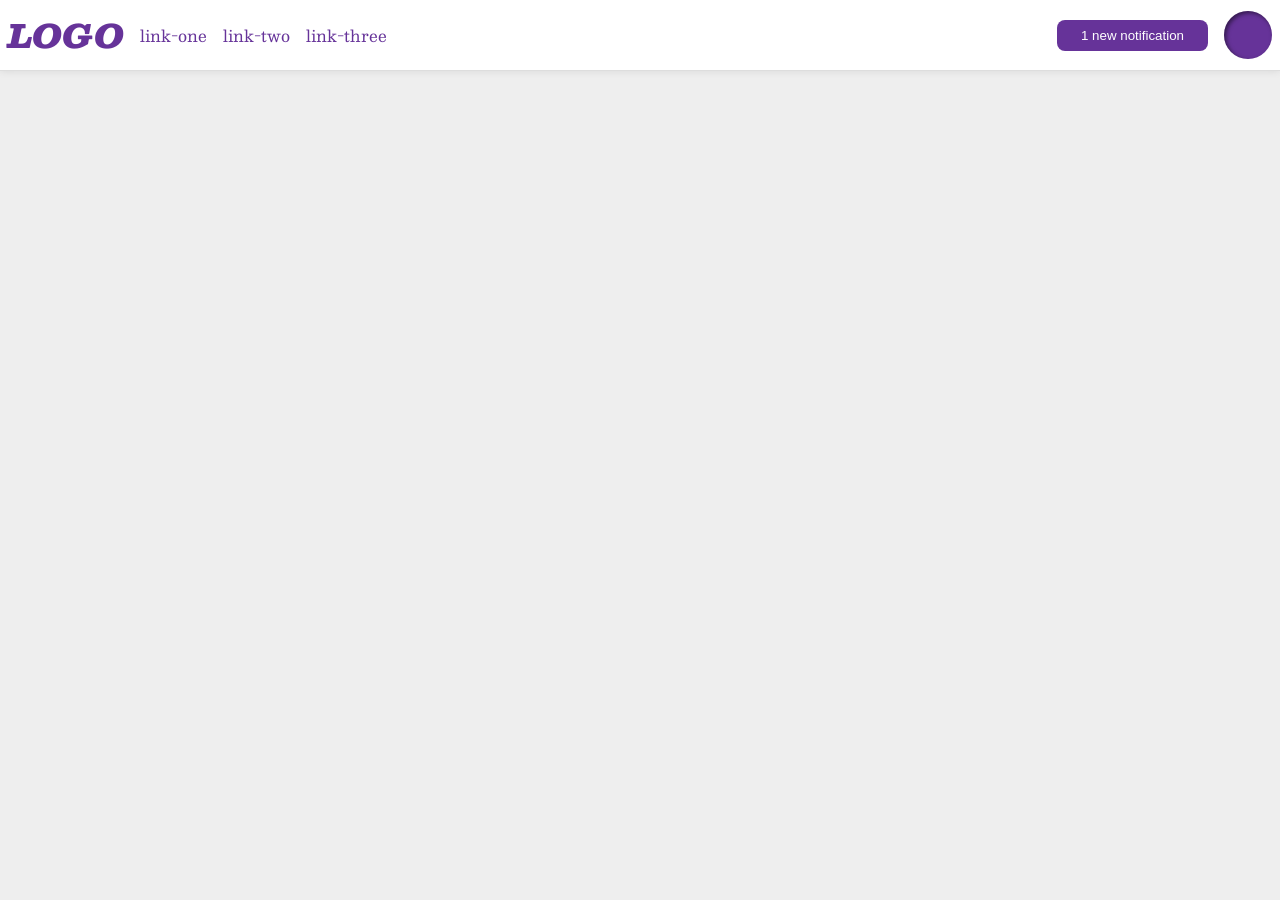
<file: foundations/flex/03-flex-header-2/index.html>
<!DOCTYPE html>
<html lang="en">
  <head>
    <meta charset="UTF-8">
    <meta http-equiv="X-UA-Compatible" content="IE=edge">
    <meta name="viewport" content="width=device-width, initial-scale=1.0">
    <title>Flex Header 2</title>
    <link rel="stylesheet" href="style.css">
  </head>
  <body>
    <div class="header">
      <div class="elements-right">
        <div class="logo">
          LOGO
        </div>
        <ul class="links">
          <li><a href="https://google.com">link-one</a></li>
          <li><a href="https://google.com">link-two</a></li>
          <li><a href="https://google.com">link-three</a></li>
        </ul>
      </div>
      <div class="elements-left">
        <button class="notifications">
          1 new notification
        </button>
        <div class="profile-image"></div>
      </div>
    </div>
  </body>
</html>
</file>
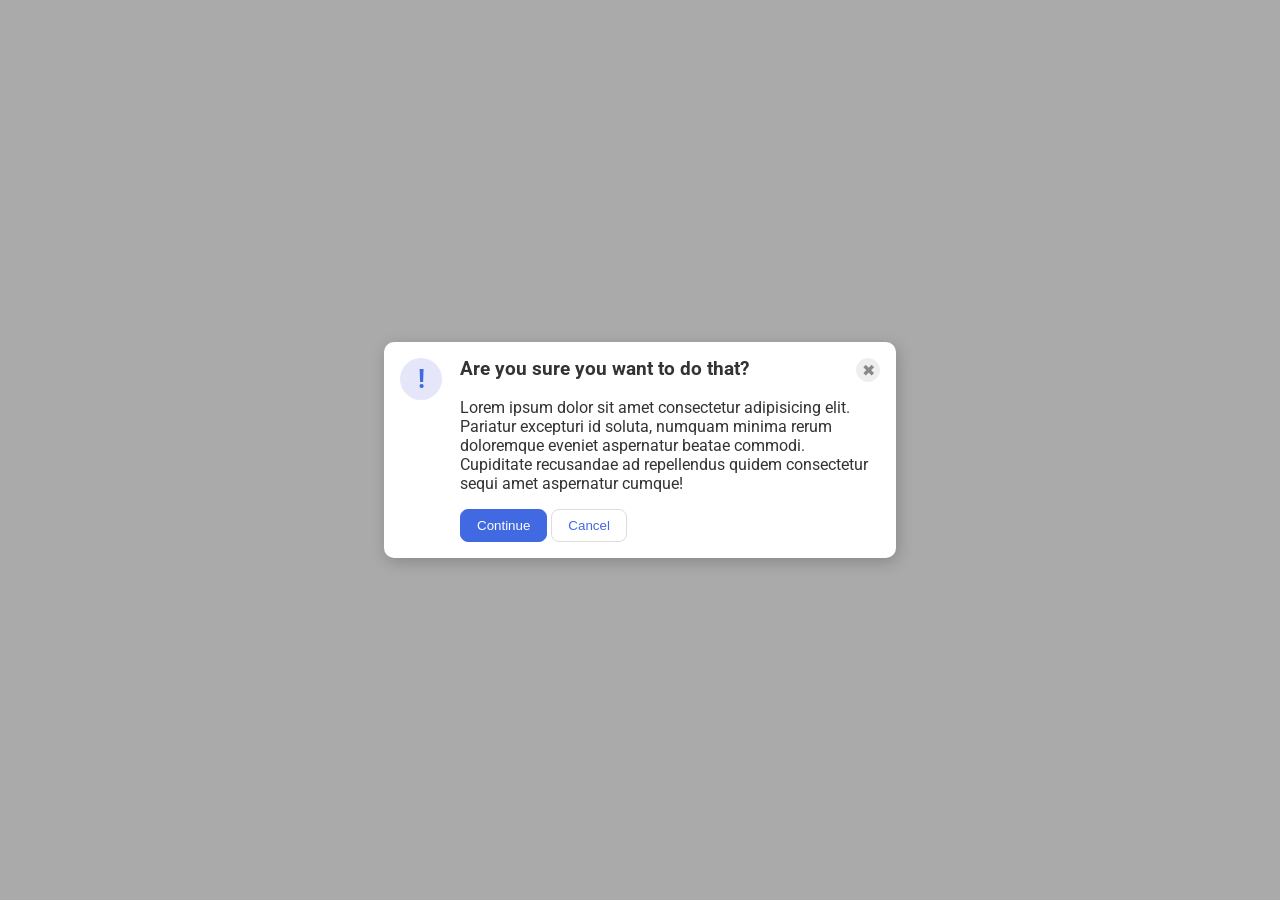
<file: foundations/flex/05-flex-modal/index.html>
<!DOCTYPE html>
<html lang="en">
  <head>
    <meta charset="UTF-8">
    <meta http-equiv="X-UA-Compatible" content="IE=edge">
    <meta name="viewport" content="width=device-width, initial-scale=1.0">
    <link rel="stylesheet" href="style.css">
    <title>Modal</title>
  </head>
  <body>
    <div class="modal">

      <div class="icon">!</div>

      <div class="main">
        <div class="top">
          <div class="header"><h3><strong>Are you sure you want to do that?</strong></h3></div>
          <button class="close-button">✖</button>
        </div>

        <div class="text">Lorem ipsum dolor sit amet consectetur adipisicing elit. Pariatur excepturi id soluta, numquam minima rerum doloremque eveniet aspernatur beatae commodi. Cupiditate recusandae ad repellendus quidem consectetur sequi amet aspernatur cumque!</div>
        
        <div class="btns">
          <button class="continue">Continue</button>
          <button class="cancel">Cancel</button>
        </div>  
      </div>
    </div>
  </body>
</html>
</file>
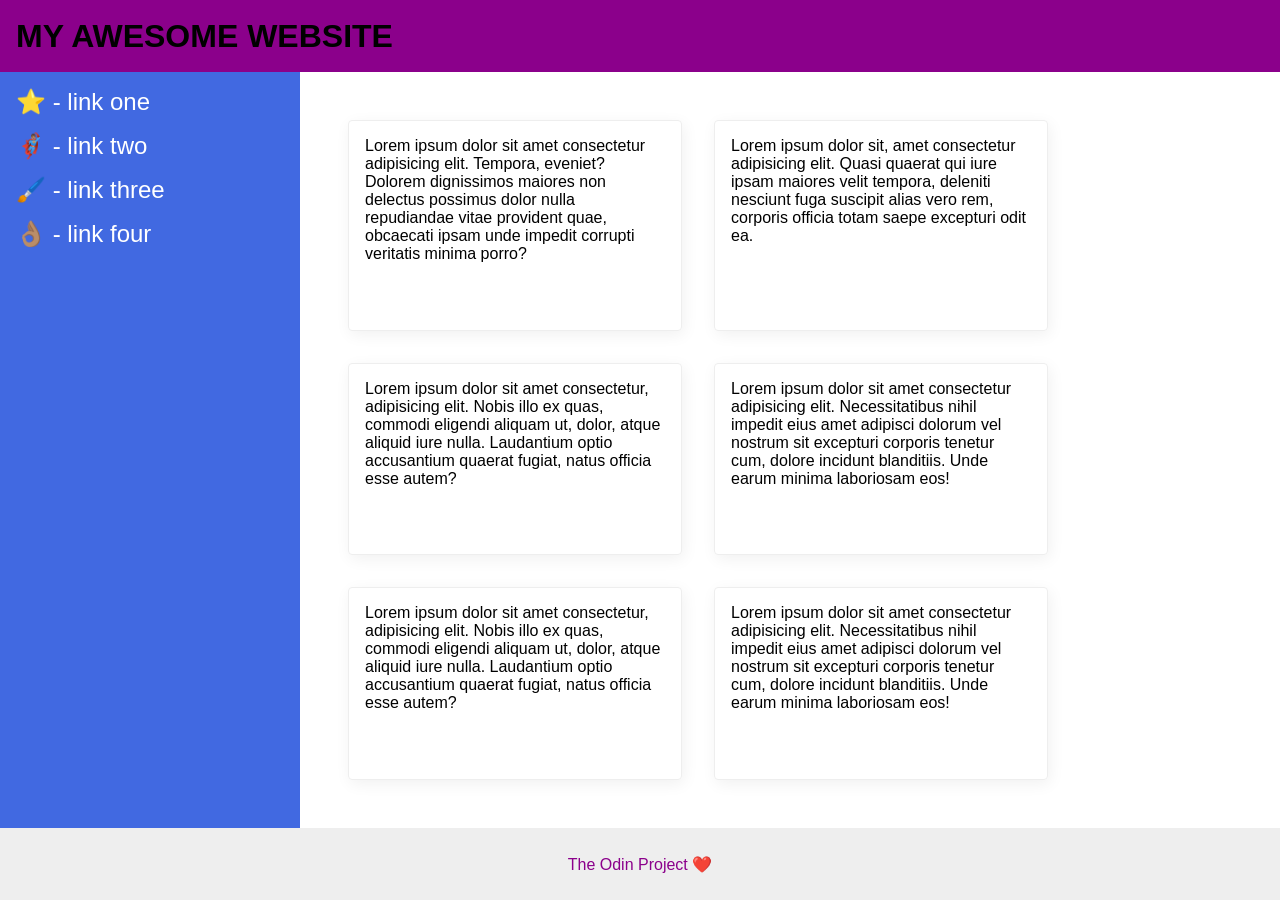
<file: foundations/flex/07-flex-layout-2/index.html>
<!DOCTYPE html>
<html lang="en">
  <head>
    <meta charset="UTF-8">
    <meta http-equiv="X-UA-Compatible" content="IE=edge">
    <meta name="viewport" content="width=device-width, initial-scale=1.0">
    <title>The Holy Grail</title>
    <link rel="stylesheet" href="style.css">
  </head>
  <body>

    <div class="header">
      MY AWESOME WEBSITE
    </div>
    
    <div class="main-content">
      <div class="sidebar">
        <ul>
          <li><a href="#">⭐ - link one</a></li>
          <li><a href="#">🦸🏽‍♂️ - link two</a></li>
          <li><a href="#">🖌️ - link three</a></li>
          <li><a href="#">👌🏽 - link four</a></li>
        </ul>
      </div>

      <div class="cards">
        <div class="card">Lorem ipsum dolor sit amet consectetur adipisicing elit. Tempora, eveniet? Dolorem dignissimos maiores non delectus possimus dolor nulla repudiandae vitae provident quae, obcaecati ipsam unde impedit corrupti veritatis minima porro?</div>
        <div class="card">Lorem ipsum dolor sit, amet consectetur adipisicing elit. Quasi quaerat qui iure ipsam maiores velit tempora, deleniti nesciunt fuga suscipit alias vero rem, corporis officia totam saepe excepturi odit ea.</div>
        <div class="card">Lorem ipsum dolor sit amet consectetur, adipisicing elit. Nobis illo ex quas, commodi eligendi aliquam ut, dolor, atque aliquid iure nulla. Laudantium optio accusantium quaerat fugiat, natus officia esse autem?</div>
        <div class="card">Lorem ipsum dolor sit amet consectetur adipisicing elit. Necessitatibus nihil impedit eius amet adipisci dolorum vel nostrum sit excepturi corporis tenetur cum, dolore incidunt blanditiis. Unde earum minima laboriosam eos!</div>
        <div class="card">Lorem ipsum dolor sit amet consectetur, adipisicing elit. Nobis illo ex quas, commodi eligendi aliquam ut, dolor, atque aliquid iure nulla. Laudantium optio accusantium quaerat fugiat, natus officia esse autem?</div>
        <div class="card">Lorem ipsum dolor sit amet consectetur adipisicing elit. Necessitatibus nihil impedit eius amet adipisci dolorum vel nostrum sit excepturi corporis tenetur cum, dolore incidunt blanditiis. Unde earum minima laboriosam eos!</div>
      </div>
    </div>
    
    <div class="footer">
      The Odin Project ❤️
    </div>
  </body>
</html>
</file>
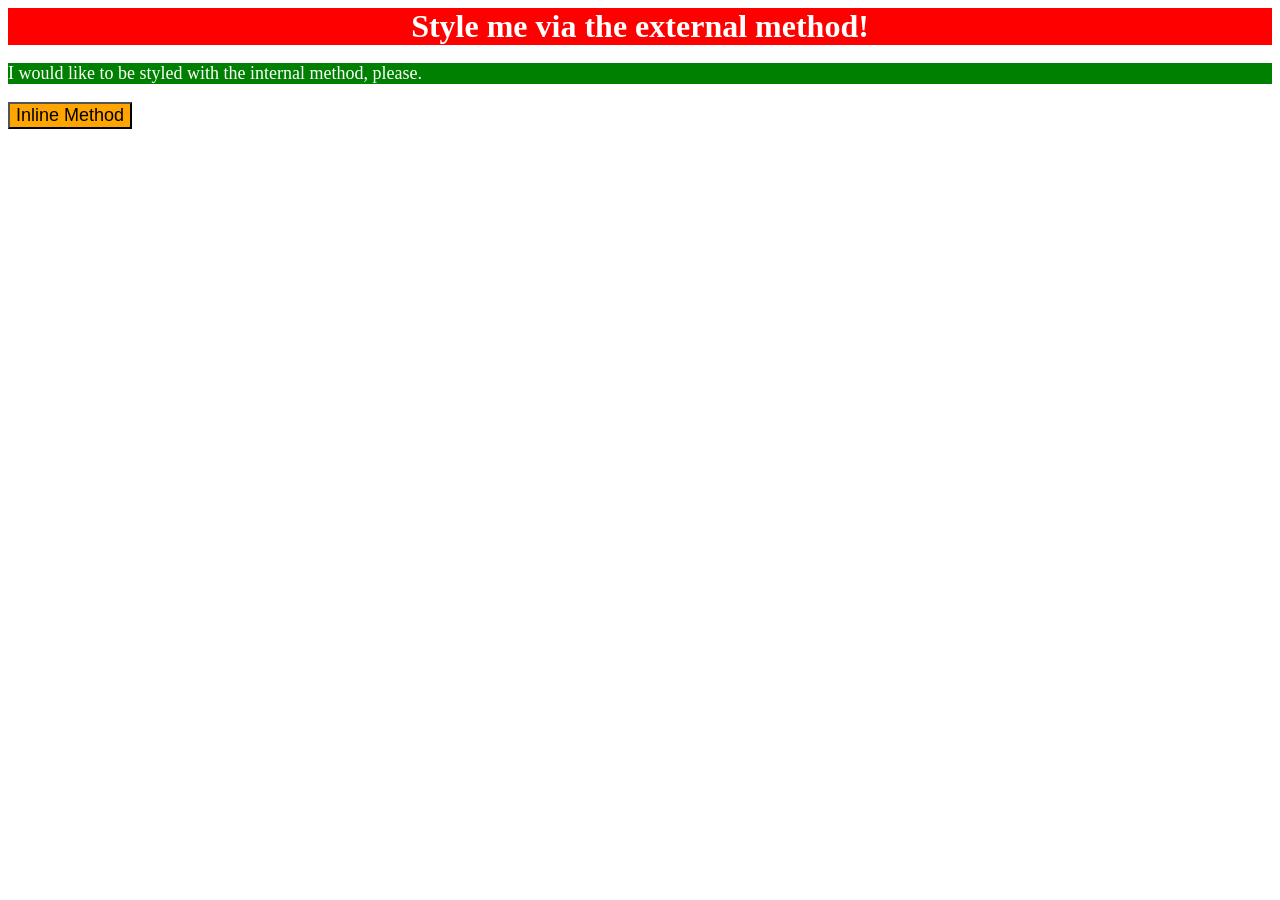
<file: foundations/intro-to-css/01-css-methods/index.html>
<!DOCTYPE html>
<html lang="en">
  <head>
    <meta charset="UTF-8">
    <meta http-equiv="X-UA-Compatible" content="IE=edge">
    <meta name="viewport" content="width=device-width, initial-scale=1.0">
    <title>Methods for Adding CSS</title>
    <link rel="stylesheet" href="styles.css">
    <style>
      p {
        background-color: green;
        color: white;
        font-size: 18px;
      }
    </style>
  </head>
  <body>
    <div>Style me via the external method!</div>
    <p>I would like to be styled with the internal method, please.</p>
    <button style = "background-color:orange; font-size: 18px;">Inline Method</button>
  </body>
</html>
</file>
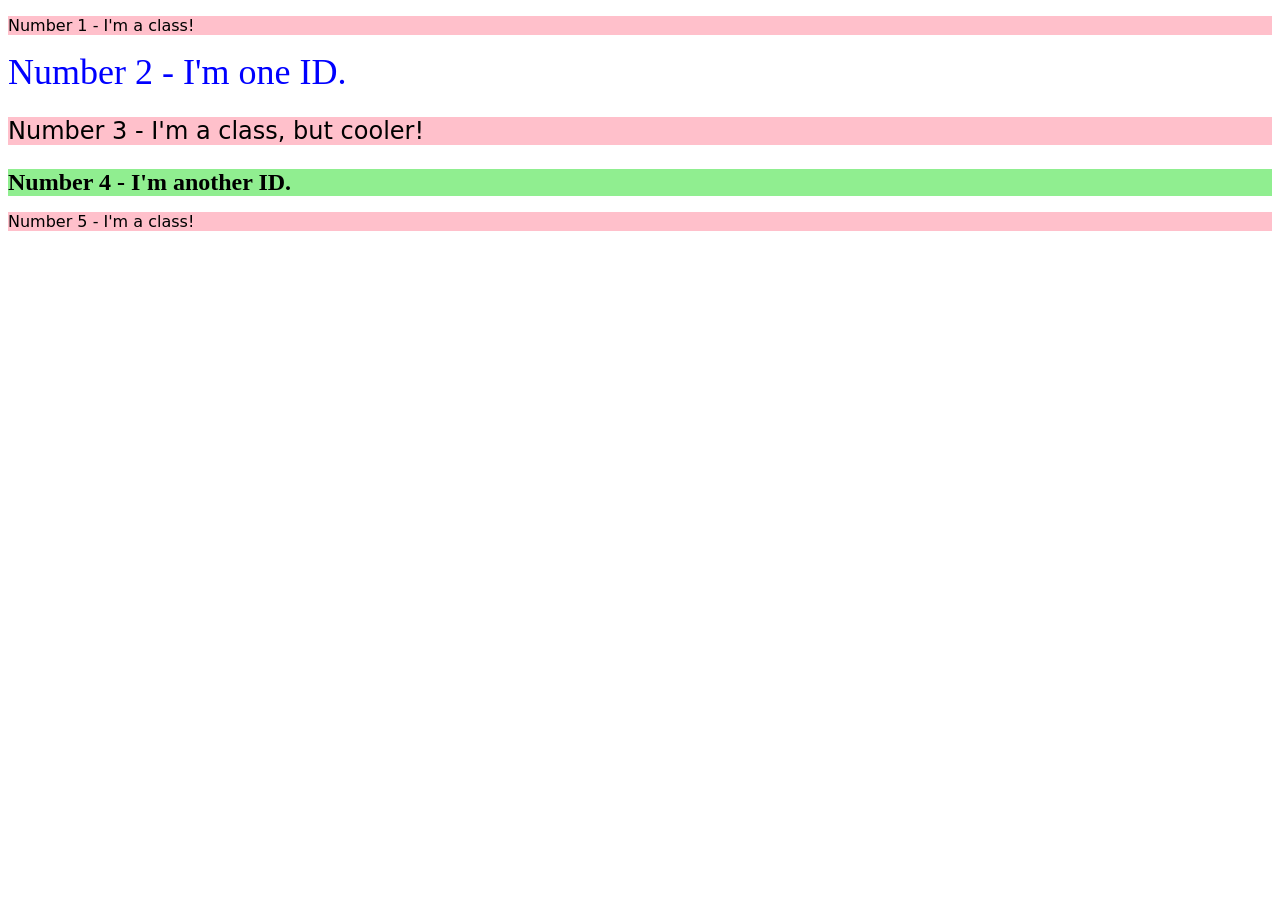
<file: foundations/intro-to-css/02-class-id-selectors/index.html>
<!DOCTYPE html>
<html lang="en">
  <head>
    <meta charset="UTF-8">
    <meta http-equiv="X-UA-Compatible" content="IE=edge">
    <meta name="viewport" content="width=device-width, initial-scale=1.0">
    <title>Class and ID Selectors</title>
    <link rel="stylesheet" href="style.css">
  </head>
  <body>
    <p class="odd">Number 1 - I'm a class!</p>
    <div id="number2">Number 2 - I'm one ID.</div>
    <p class="odd font_size24">Number 3 - I'm a class, but cooler!</p>
    <div id="number4" class="font_size24">Number 4 - I'm another ID.</div>
    <p class="odd">Number 5 - I'm a class!</p>
  </body>
</html>
</file>
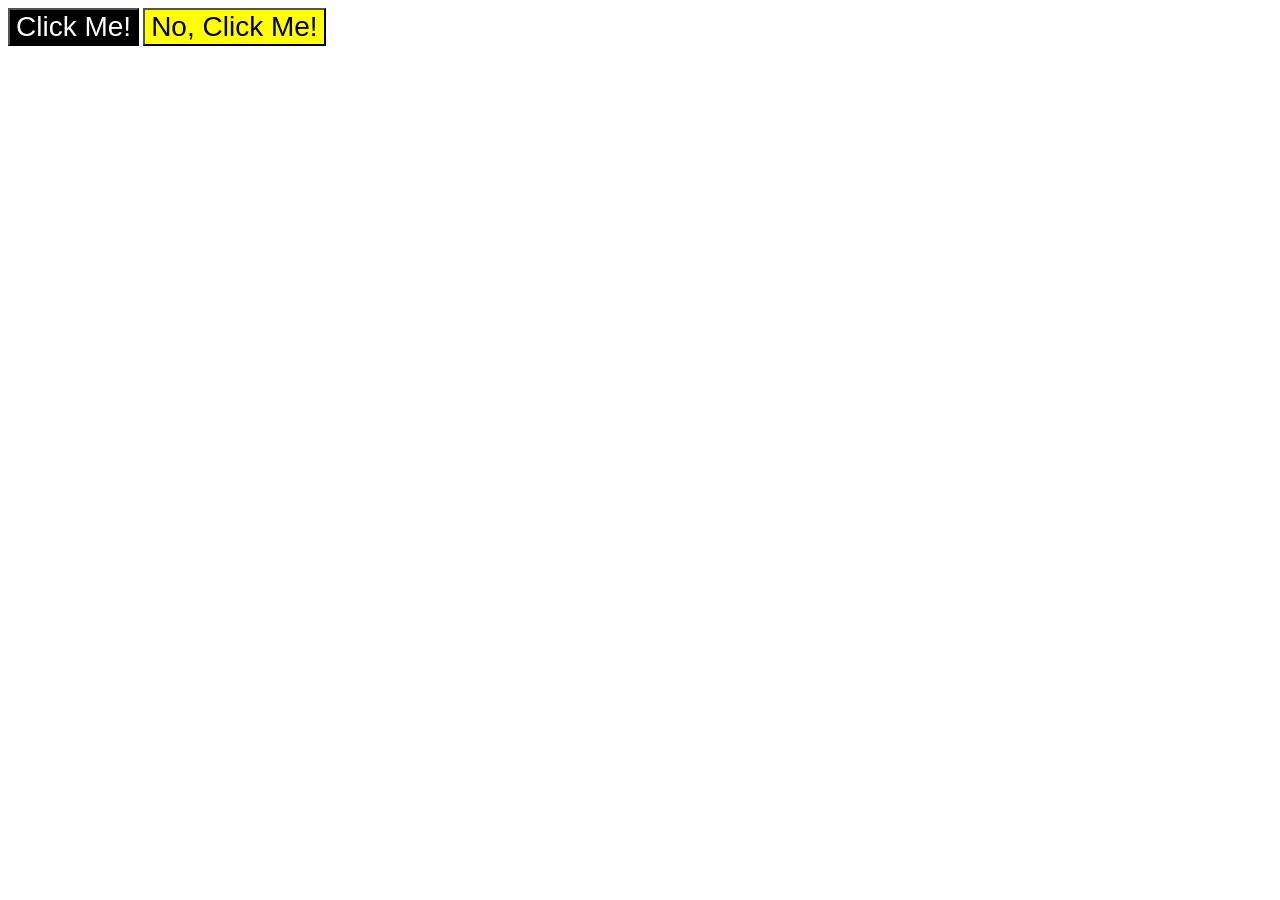
<file: foundations/intro-to-css/03-grouping-selectors/index.html>
<!DOCTYPE html>
<html lang="en">
  <head>
    <meta charset="UTF-8">
    <meta http-equiv="X-UA-Compatible" content="IE=edge">
    <meta name="viewport" content="width=device-width, initial-scale=1.0">
    <title>Grouping Selectors</title>
    <link rel="stylesheet" href="style.css">
  </head>
  <body>
    <button id="btn1">Click Me!</button>
    <button id="btn2">No, Click Me!</button>
  </body>
</html>
</file>
<file: foundations/flex/03-flex-header-2/style.css>
/* this is some magical font-importing.  
you'll learn about it later. */
@import url('https://fonts.googleapis.com/css2?family=Besley:ital,wght@0,400;1,900&display=swap');

body {
  margin: 0;
  background: #eee;
  font-family: Besley, serif;
}

.header {
  background: white;
  border-bottom: 1px solid #ddd;
  box-shadow: 0 0 8px rgba(0,0,0,.1);
  padding: 8px;
  display: flex;
  justify-content: space-between;
}

.elements-right, .elements-left {
  display: flex;
  align-items: center;
  gap: 16px;
}

.profile-image {
  background: rebeccapurple;
  box-shadow: inset 2px 2px 4px rgba(0,0,0,.5);
  border-radius: 50%;
  width: 48px;
  height: 48px;
}

.logo {
  color: rebeccapurple;
  font-size: 32px;
  font-weight: 900;
  font-style: italic;
}

button {
  border: none;
  border-radius: 8px;
  background: rebeccapurple;
  color: white;
  padding: 8px 24px;
}

a {
  /* this removes the line under our links */
  text-decoration: none;
  color: rebeccapurple;
}

ul {
  list-style-type: none;
  display: flex;
  padding: 0px;
  margin: 0%;
  gap: 16px;
}
</file>
<file: foundations/flex/05-flex-modal/style.css>
@import url('https://fonts.googleapis.com/css2?family=Roboto:wght@400;700&display=swap');

html, body {
  height: 100%;
}

body {
  font-family: Roboto, sans-serif;
  margin: 0;
  background: #aaa;
  color: #333;
  /* I'll give you this one for free lol */
  display: flex;
  align-items: center;
  justify-content: center;
}

.modal {
  background: white;
  width: 480px;
  border-radius: 10px;
  box-shadow: 2px 4px 16px rgba(0,0,0,.2);
  display: flex;
  padding: 16px;
  gap: 18px;
}

.icon {
  color: royalblue;
  font-size: 26px;
  font-weight: 700;
  background: lavender;
  width: 42px;
  height: 42px;
  border-radius: 50%;
  display: flex;
  align-items: center;
  justify-content: center;
  flex-shrink: 0;
}

.close-button {
  background: #eee;
  border-radius: 50%;
  color: #888;
  font-weight: 400;
  font-size: 16px;
  height: 24px;
  width: 24px;
  display: flex;
  align-items: center;
  justify-content: center;
  border: 1px solid #eee;
  padding: 0;
}

button {
  cursor: pointer;
  padding: 8px 16px;
  border-radius: 8px;
}

button.continue {
  background: royalblue;
  border: 1px solid royalblue;
  color: white;
}

button.cancel {
  background: white;
  border: 1px solid #ddd;
  color: royalblue;
}

.top {
  display: flex;
  justify-content: space-between;
  align-items: flex-start;
  margin-bottom: 16px;
}

h3 {
  margin:0px;
  padding:0px;
}

.text {
  margin-bottom: 16px
}
</file>
<file: foundations/flex/07-flex-layout-2/style.css>
body {
  font-family: -apple-system, BlinkMacSystemFont, 'Segoe UI', Roboto, Oxygen, Ubuntu, Cantarell, 'Open Sans', 'Helvetica Neue', sans-serif;
  margin: 0;
  min-height: 100vh;
  display: flex;
  flex-direction: column;
  /* justify-content: space-between; */
}

.header {
  height: 72px;
  background: darkmagenta;
  /* color: white; */
  font-size: 32px;
  font-weight: 900;
  display: flex;
  align-items: center;
  padding: 0 16px;
}

.footer {
  height: 72px;
  background: #eee;
  color: darkmagenta;
  display: flex;
  justify-content: center;
  align-items: center;
}

.sidebar {
  width: 300px;
  background: royalblue;
  box-sizing: border-box;
}

.card {
  border: 1px solid #eee;
  box-shadow: 2px 4px 16px rgba(0,0,0,.06);
  border-radius: 4px;
}

.main-content {
  flex: 1;
  display: flex;
  /* align-items: stretch; */
}

.sidebar {
  /* color: white; */
  /* width: 300px; */
  flex-shrink: 0;
  /* font-size: 24px; */
  padding: 16px;
}

ul {
  list-style-type: none;
  margin:0;
  padding:0;
}

li {
  margin-bottom: 16px;
}

a {
  text-decoration: none;
  color: white;
  font-size: 24px;
}

.cards {
  display: flex;
  padding: 48px;
  /* justify-content: space-around; */
  flex-wrap: wrap;
  /* align-content: flex-start; */
  gap: 32px;
}

.card {
  /* flex: 1; */
  /* min-width: 25vh; */
  /* min-height: 25vh; */
  padding: 16px;
  width: 300px;
}
</file>
<file: foundations/intro-to-css/01-css-methods/styles.css>
div {
    background-color: red;
    color: white;
    font-size: 32px;
    text-align: center;
    font-weight: bold;
}
</file>
<file: foundations/intro-to-css/02-class-id-selectors/style.css>
/* Add CSS Styling */
.odd {
    font-family: Verdana, 'DejaVu Sans', sans-serif;
    background-color: pink;
}

#number2 {
    color: blue;
    font-size: 36px;
}

#number4 {
    background-color: lightgreen;
    font-weight: bold;
}

.font_size24 {
    font-size: 24px;
}
</file>
<file: foundations/intro-to-css/03-grouping-selectors/style.css>
/* Add CSS Styling */

#btn1 {
    background-color: black;
    color: white;
}

#btn2 {
    background-color: yellow;
}

button {
    font-size: 28px;
    font-family: Helvetica, 'Times New Roman', sans-serif;
}
</file>
